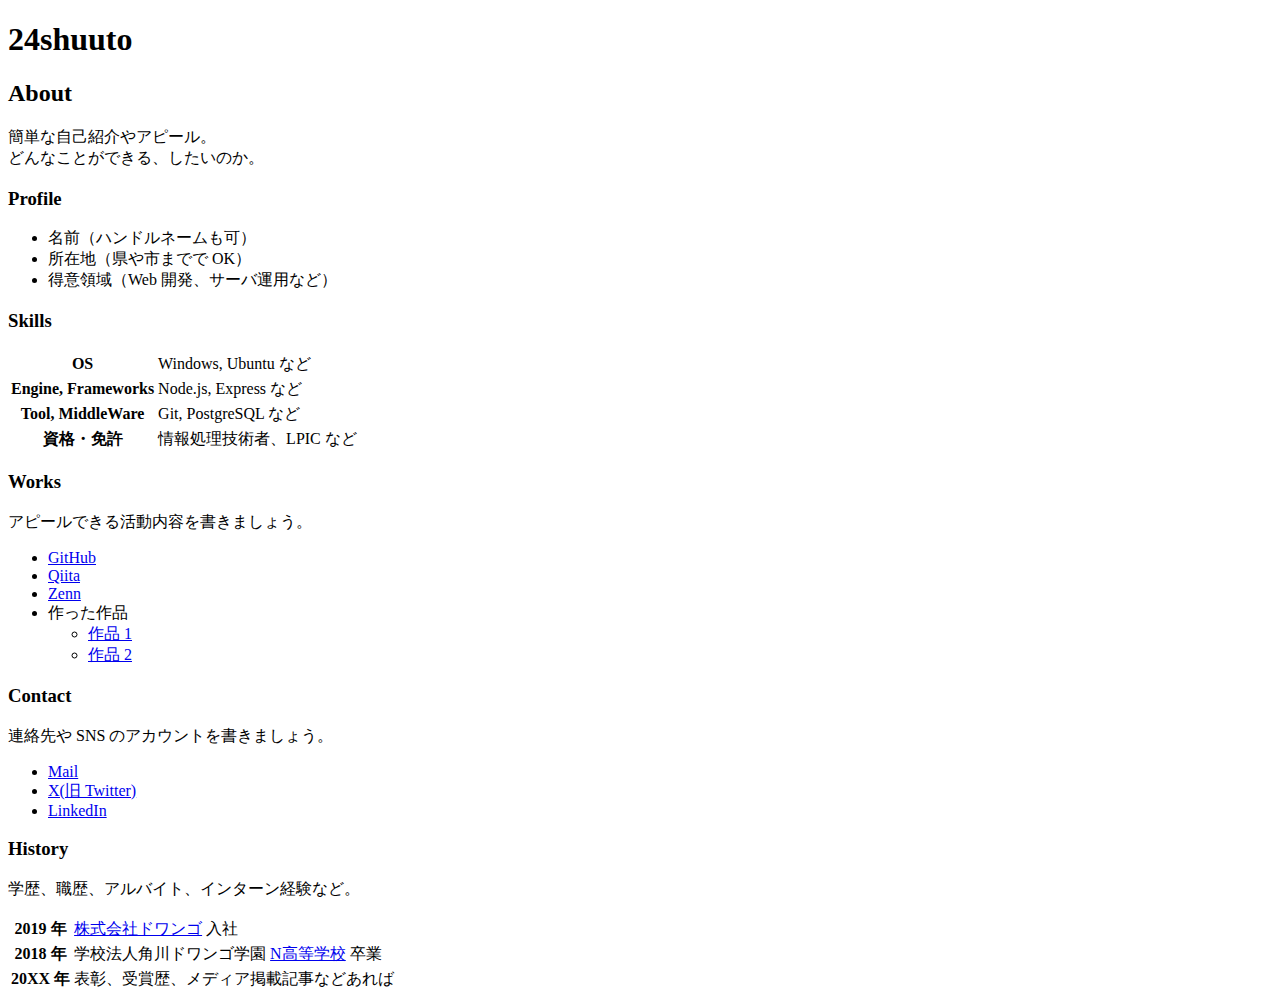
<file: index.html>
<!DOCTYPE html>
<html lang="ja">
  <head>
    <meta charset="utf-8">
    <meta name="viewport" content="width=device-width, initial-scale=1">
    <title>24shuuto</title>
  </head>
  <body>
    <h1>24shuuto</h1>
    
    <h2>About</h2>
    <p>
      簡単な自己紹介やアピール。<br>
      どんなことができる、したいのか。
    </p>

    <h3>Profile</h3>
    <ul>
      <li>名前（ハンドルネームも可）</li>
      <li>所在地（県や市までで OK）</li>
      <li>得意領域（Web 開発、サーバ運用など）</li>
    </ul>

    <h3>Skills</h3>
    <table>
      <tr>
        <th>OS</th>
        <td>Windows, Ubuntu など</td>
      </tr>
      <tr>
        <th>Engine, Frameworks</th>
        <td>Node.js, Express など</td>
      </tr>
      <tr>
        <th>Tool, MiddleWare</th>
        <td>Git, PostgreSQL など</td>
      </tr>
      <tr>
        <th>資格・免許</th>
        <td>情報処理技術者、LPIC など</td>
      </tr>
    </table>

    <h3>Works</h3>
    <p>アピールできる活動内容を書きましょう。</p>
    <ul>
      <li><a href="https://github.com/">GitHub</a></li>
      <li><a href="https://qiita.com/">Qiita</a></li>
      <li><a href="https://zenn.dev/">Zenn</a></li>
      <li>
        作った作品
        <ul>
          <li><a href="https://example.com/">作品 1</a></li>
          <li><a href="https://example.com/">作品 2</a></li>
        </ul>
      </li>
    </ul>

    <h3>Contact</h3>
    <p>連絡先や SNS のアカウントを書きましょう。</p>
    <ul>
      <li><a href="mailto:name@example.com">Mail</a></li>
      <li><a href="https://x.com/n_yobikou">X(旧 Twitter)</a></li>
      <li><a href="https://www.linkedin.com/">LinkedIn</a></li>
    </ul>

    <h3>History</h3>
    <p>学歴、職歴、アルバイト、インターン経験など。</p>
    <table>
      <tr>
        <th>2019 年</th>
        <td><a href="https://dwango.co.jp/">株式会社ドワンゴ</a> 入社</td>
      </tr>
      <tr>
        <th>2018 年</th>
        <td>学校法人角川ドワンゴ学園 <a href="https://nnn.ed.jp/">N高等学校</a> 卒業</td>
      </tr>
      <tr>
        <th>20XX 年</th>
        <td>表彰、受賞歴、メディア掲載記事などあれば</td>
      </tr>
    </table>
  </body>
</html>
</file>
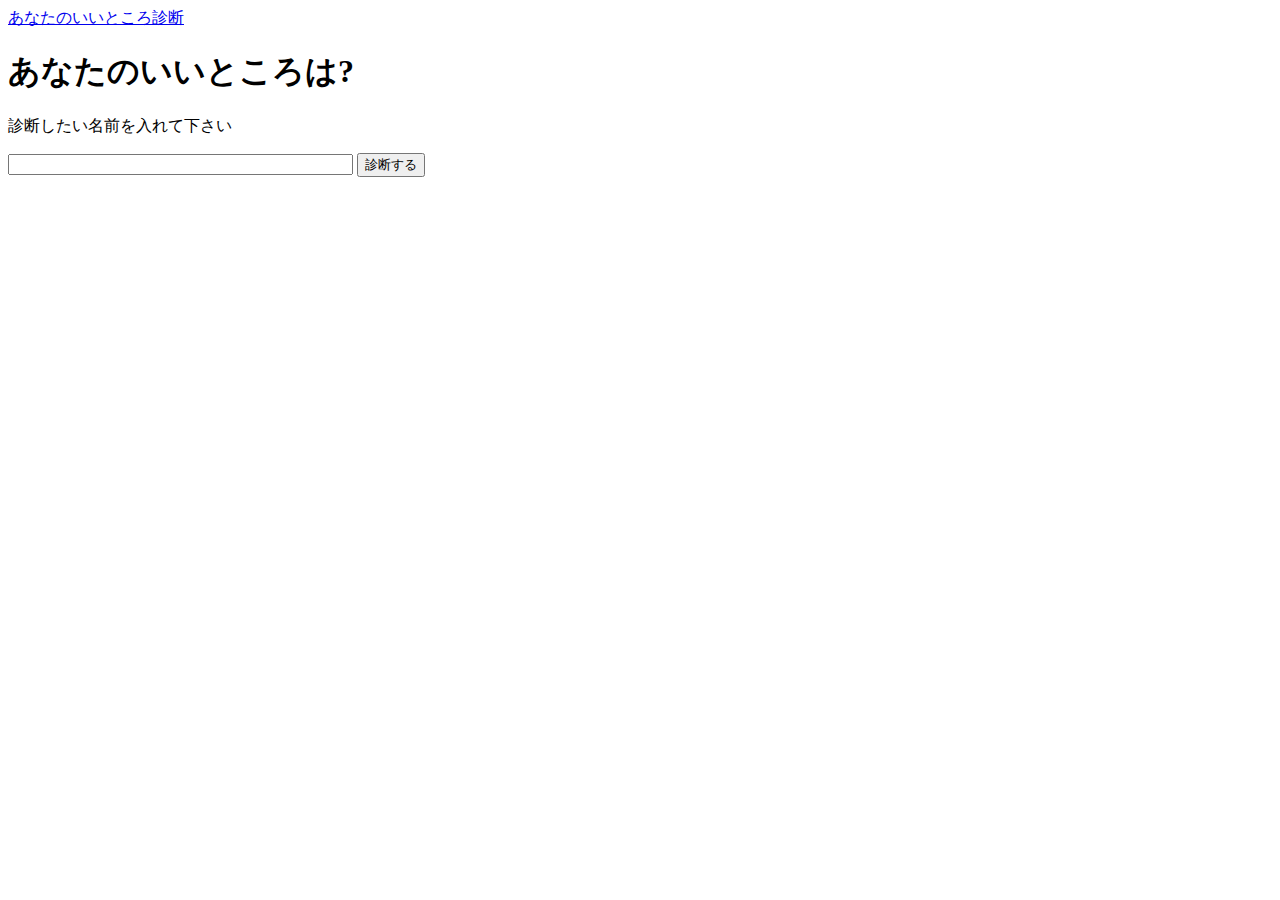
<file: assessment.html>
<!DOCTYPE html>
<html lang="ja">
  <head>
    <meta charset="UTF-8">
    <meta name="twitter:card" content="summary">
    <meta
      property="og:url"
      content="https://あなたのユーザ名.github.io/assessment/assessment.html"
    >
    <meta property="og:title" content="あなたのいいところ診断">
    <meta
      property="og:description"
      content="N予備校 Web アプリケーション開発コースで制作した、「あなたのいいところ診断」サイトです。"
    >
    <link href="https://cdn.jsdelivr.net/npm/bootstrap@5.3.0/dist/css/bootstrap.min.css" rel="stylesheet" integrity="sha256-fx038NkLY4U1TCrBDiu5FWPEa9eiZu01EiLryshJbCo=" crossorigin="anonymous">
    <title>あなたのいいところ診断</title>
  </head>
  <body class="bg-primary-subtle">
    <header>
      <nav class="navbar bg-primary" data-bs-theme="dark">
        <div class="container-fluid">
          <a class="navbar-brand" href="#">あなたのいいところ診断</a>
        </div>
      </nav>
    </header>

    <div class="container pt-5">
      <h1>あなたのいいところは?</h1>
      <p>診断したい名前を入れて下さい</p>

      <div class="row">
        <div class="col-sm-9 col-lg-6">
          <div class="input-group mb-3">
            <input type="text" class="form-control " id="user-name" size="40" maxlength="20">
            <button class="btn btn-primary" id="assessment">診断する</button>
          </div>
        </div>
      </div>

      <div class="row">
        <div class="col-lg-9">
          <div id="result-area"></div>
        </div>
      </div>
      <div id="tweet-area" class="mt-3"></div>
    </div>
    <script src="assessment.js"></script>
  </body>
</html>
</file>
